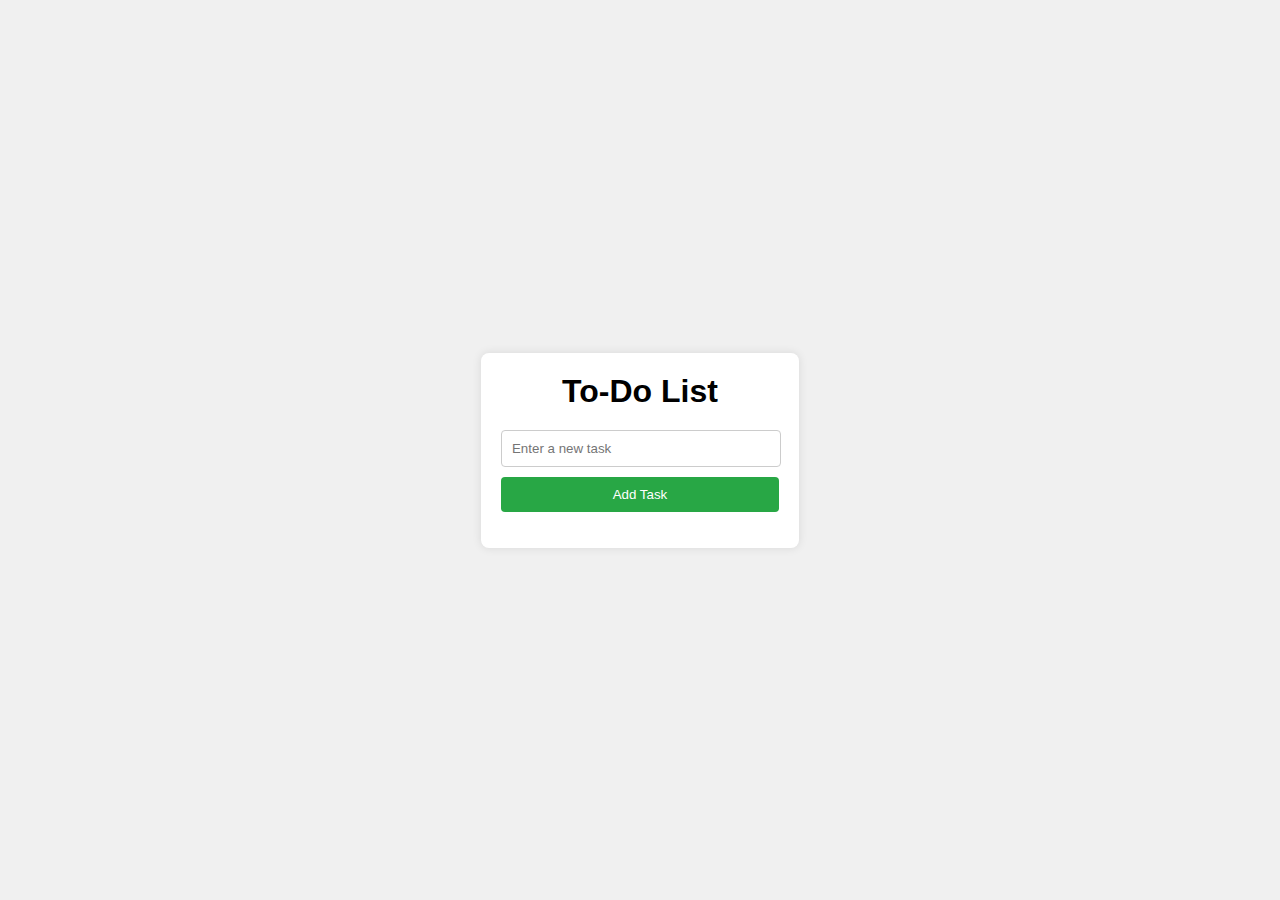
<file: Project/Set 2/To-do List/index.html>
<!DOCTYPE html>
<html lang="en">
<head>
    <meta charset="UTF-8">
    <meta name="viewport" content="width=device-width, initial-scale=1.0">
    <title>To-Do List</title>
    <link rel="stylesheet" href="style.css">
</head>
<body>
    <div class="container">
        <h1>To-Do List</h1>
        <input type="text" id="new-task" placeholder="Enter a new task">
        <button id="add-task">Add Task</button>
        <ul id="task-list"></ul>
    </div>
    <script src="script.js"></script>
</body>
</html>
</file>
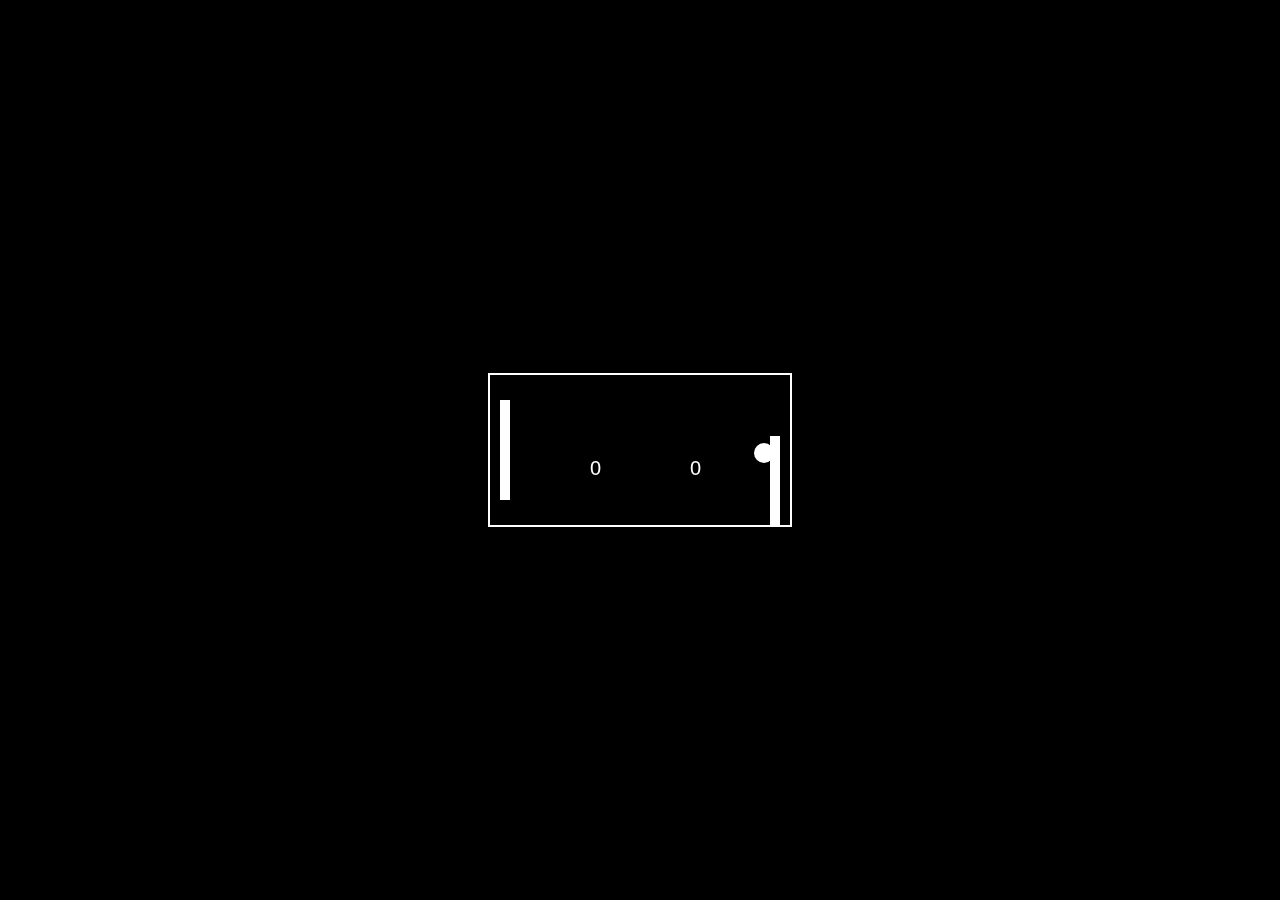
<file: Project/Set 3/Ping Pong Game/index.html>
<!DOCTYPE html>
<html lang="en">
<head>
    <meta charset="UTF-8">
    <meta name="viewport" content="width=device-width, initial-scale=1.0">
    <title>Ping Pong Game</title>
    <link rel="stylesheet" href="style.css">
</head>
<body>
    <canvas id="gameCanvas"></canvas>
    <script src="script.js"></script>
</body>
</html>
</file>
<file: Project/Set 2/To-do List/style.css>
body {
    font-family: Arial, sans-serif;
    background-color: #f0f0f0;
    display: flex;
    justify-content: center;
    align-items: center;
    height: 100vh;
    margin: 0;
}

.container {
    background-color: white;
    padding: 20px;
    border-radius: 8px;
    box-shadow: 0 0 10px rgba(0, 0, 0, 0.1);
}

h1 {
    margin: 0 0 20px;
    text-align: center;
}

input[type="text"] {
    width: calc(100% - 20px);
    padding: 10px;
    margin-bottom: 10px;
    border: 1px solid #ccc;
    border-radius: 4px;
}

button {
    width: 100%;
    padding: 10px;
    background-color: #28a745;
    border: none;
    border-radius: 4px;
    color: white;
    cursor: pointer;
}

button:hover {
    background-color: #218838;
}

ul {
    list-style: none;
    padding: 0;
}

li {
    padding: 10px;
    border-bottom: 1px solid #ccc;
    display: flex;
    justify-content: space-between;
}

li:last-child {
    border-bottom: none;
}

.complete {
    text-decoration: line-through;
    color: #888;
}

.delete {
    background-color: #dc3545;
    border: none;
    color: white;
    padding: 5px;
    cursor: pointer;
    border-radius: 4px;
}

.delete:hover {
    background-color: #c82333;
}
</file>
<file: Project/Set 3/Ping Pong Game/style.css>
body {
    margin: 0;
    display: flex;
    justify-content: center;
    align-items: center;
    height: 100vh;
    background-color: #000;
}

canvas {
    border: 2px solid #fff;
}
</file>
